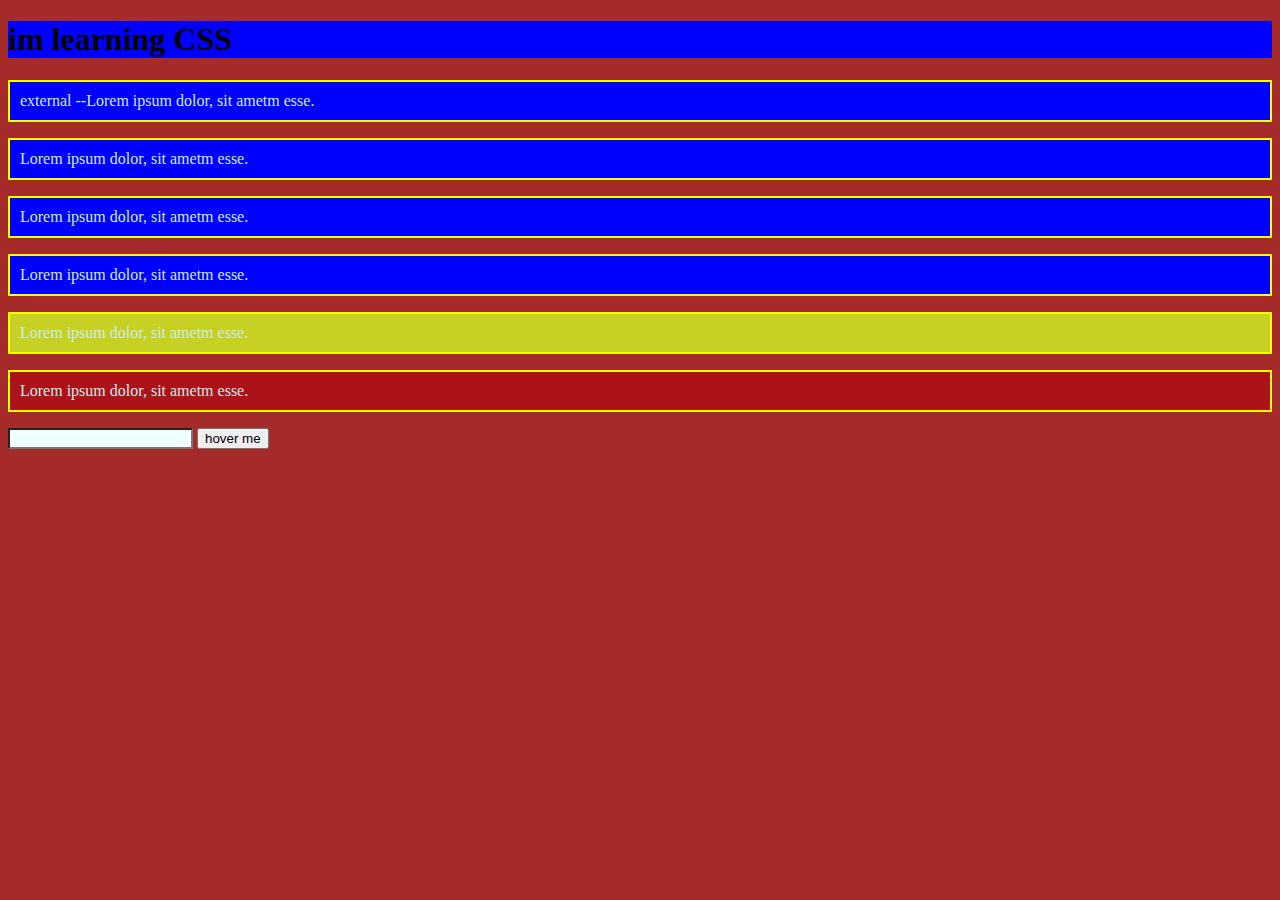
<file: CSS/index.html>
<!DOCTYPE html>
<html lang="en">
<head>
    <meta charset="UTF-8">
    <meta name="viewport" content="width=device-width, initial-scale=1.0">
    <link rel="stylesheet" href="./external.css">
    <title>CSS</title>
    <!--Internal-->
    
    <style>
       
        p{
            background-color: rgb(105, 11, 194);
            color: rgb(203, 236, 236);
            padding: 10px;
            border: 2px solid yellow;
            /*border: 2px dotted yellow;
            border: 2px dashed yellow;*/
        }
        
        
        /* CLASS SELECTOR*/
        .line1{
            background-color: blue;

        }
        .line4{
            background-color: rgb(198, 209, 36);

        }
        #line5{
            background-color: rgb(171, 19, 24);

        }
        
        /* ATTRIBUTE SELECTOR*/
        input[ type="text"]{   /*input ke beech mai no space*/
            background-color: azure;
        }

        /* PSEDUDO SELECTOR */
        button:hover{
            background-color: blue;
            margin: 10px;
            border : 3px solid pink
        }

        /* SELECTOR LIST*/
        
        h1,p {
            background-color: blue;
        }


    </style>
</head>
<body>
    <h1>im learning CSS</h1>
    <!--INLINE-->
    <!--
    <p style="background-color: yellow ;color: red ; margin: 100px; padding: 100px;">in line---Lorem ipsum dolor sit amet consectetur adipisicing elit.t?</p>-->
   
   
    <!--INTERNAL-->
    <!--
    <p> internal---Lorem ipsum dolor, sit amet consectetur adipisicing elit. 
        Ipsam facere repudiandae odit alias expedita. Ad ducimus, asperiores 
        quod nobis cum molestias numquam temporibus aliquam odit soluta illum voluptas,
         reprehenderit hic.</p>-->
    
    
         <!--EXTERNAL -->
    <p>external --Lorem ipsum dolor, sit ametm esse.</p>
    
    
    <!--CLASS SEL-->
    <p class="line1">Lorem ipsum dolor, sit ametm esse.</p>
    <p>Lorem ipsum dolor, sit ametm esse.</p>
    <p>Lorem ipsum dolor, sit ametm esse.</p>
    <p class="line4">Lorem ipsum dolor, sit ametm esse.</p>
    <p id="line5">Lorem ipsum dolor, sit ametm esse.</p>
    <input type="text">
    
    <button>hover me</button>
</body>
</html>
</file>
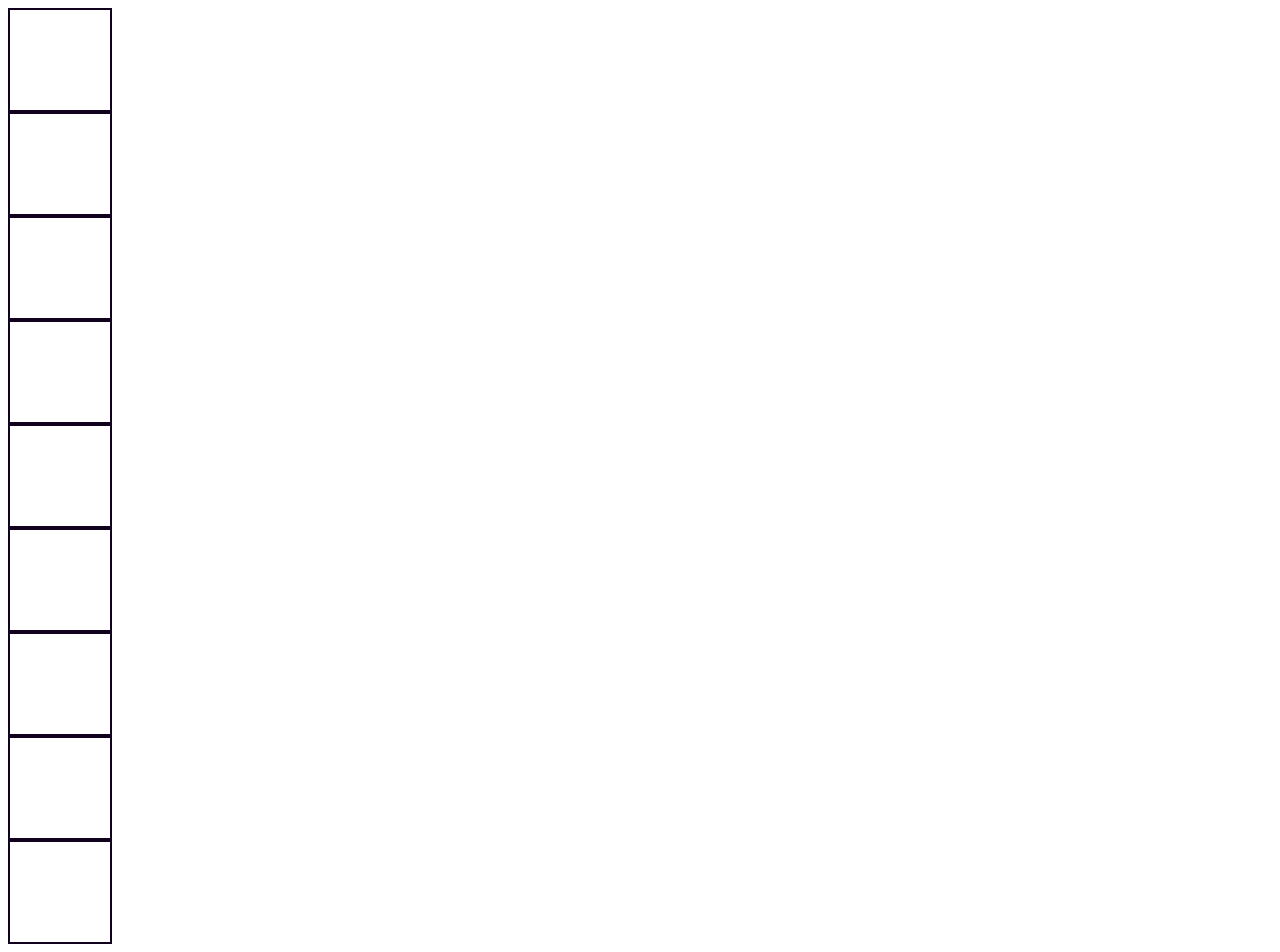
<file: CSS/flexbox.html>
<!DOCTYPE html>
<html lang="en">
<head>
    <meta charset="UTF-8">
    <meta name="viewport" content="width=device-width, initial-scale=1.0">
    <title>CSS</title>
    <style>
        /*
     .container{
        display: flex;
        flex-direction:column;
        justify-content:space-around;
        border: 50px solid rgb(25, 225, 218);
        align-items: center;
        gap: 100px;*/

        .cont-grid{
            display:grid;
            grid-template-columns: 250px 250px 250px;
            
        }
        .grid-items{
            height: 100px;
            width: 100px;
            border: 2px solid rgb(17, 2, 32) }

        
        
     

     /*
     .box{
        height: 100px;
        width: 100px;
        border: 1px solid black;
        margin:7px;

     }*/
    </style>
</head>
<body>
    <!--flex box-->
    <!--<div class="container">
        <div class="box">1</div>
        <div class="box">2</div>
        <div class="box">3</div>
        <div class="box">4</div>
    </div>-->

    <!--GRID-->

    <div class="cont-grid"></div>
      <div class="grid-items"></div>
      <div class="grid-items"></div>
      <div class="grid-items"></div>
      <div class="grid-items"></div>
      <div class="grid-items"></div>
      <div class="grid-items"></div>
      <div class="grid-items"></div>
      <div class="grid-items"></div>
      <div class="grid-items"></div>
      
</body>
</html>
</file>
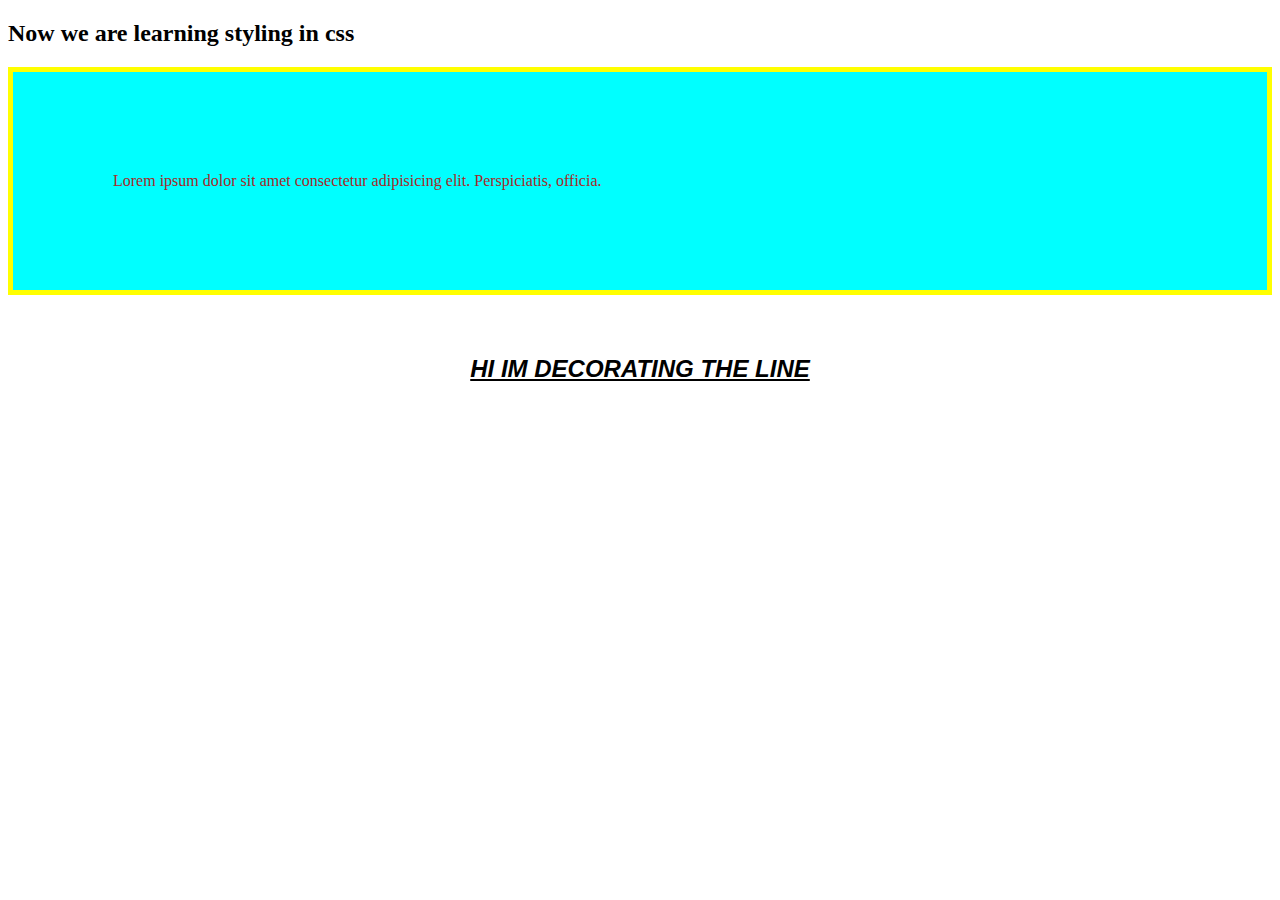
<file: CSS/styling.html>
<!DOCTYPE html>
<html lang="en">
<head>
    <meta charset="UTF-8">
    <meta name="viewport" content="width=device-width, initial-scale=1.0">
    <title>CSS</title>
    <style>
     .styling{
        color: brown;
        background-color: aqua;
        padding: 100px;
        /*
        padding-left: 100px;
        padding-top: 10px;
        padding-right: 24px;
        padding-bottom: 188px; */
        border: 5px solid yellow
     }

        .txt{

        text-decoration: underline;
        text-transform: uppercase;
        text-align: center;
        font-family:Verdana, Geneva, Tahoma, sans-serif;
        font-style: italic;
        font-weight: 900;
        font-size: x-large;
        line-height: 100px;
        }
     
     

    </style>
</head>
<body>
    <h2> Now we are learning styling in css</h2>
    <p class="styling">Lorem ipsum dolor sit amet consectetur adipisicing elit. Perspiciatis, officia.</p>
    
    <p class="txt"> hi im decorating the line </p>

    
</body>
</html>
</file>
<file: CSS/external.css>
body{
    background-color: brown;
}

p{
    background-color: blanchedalmond;
    color: black;
}
/* ALWAYS USE HEX COLOR CODE*/
</file>
